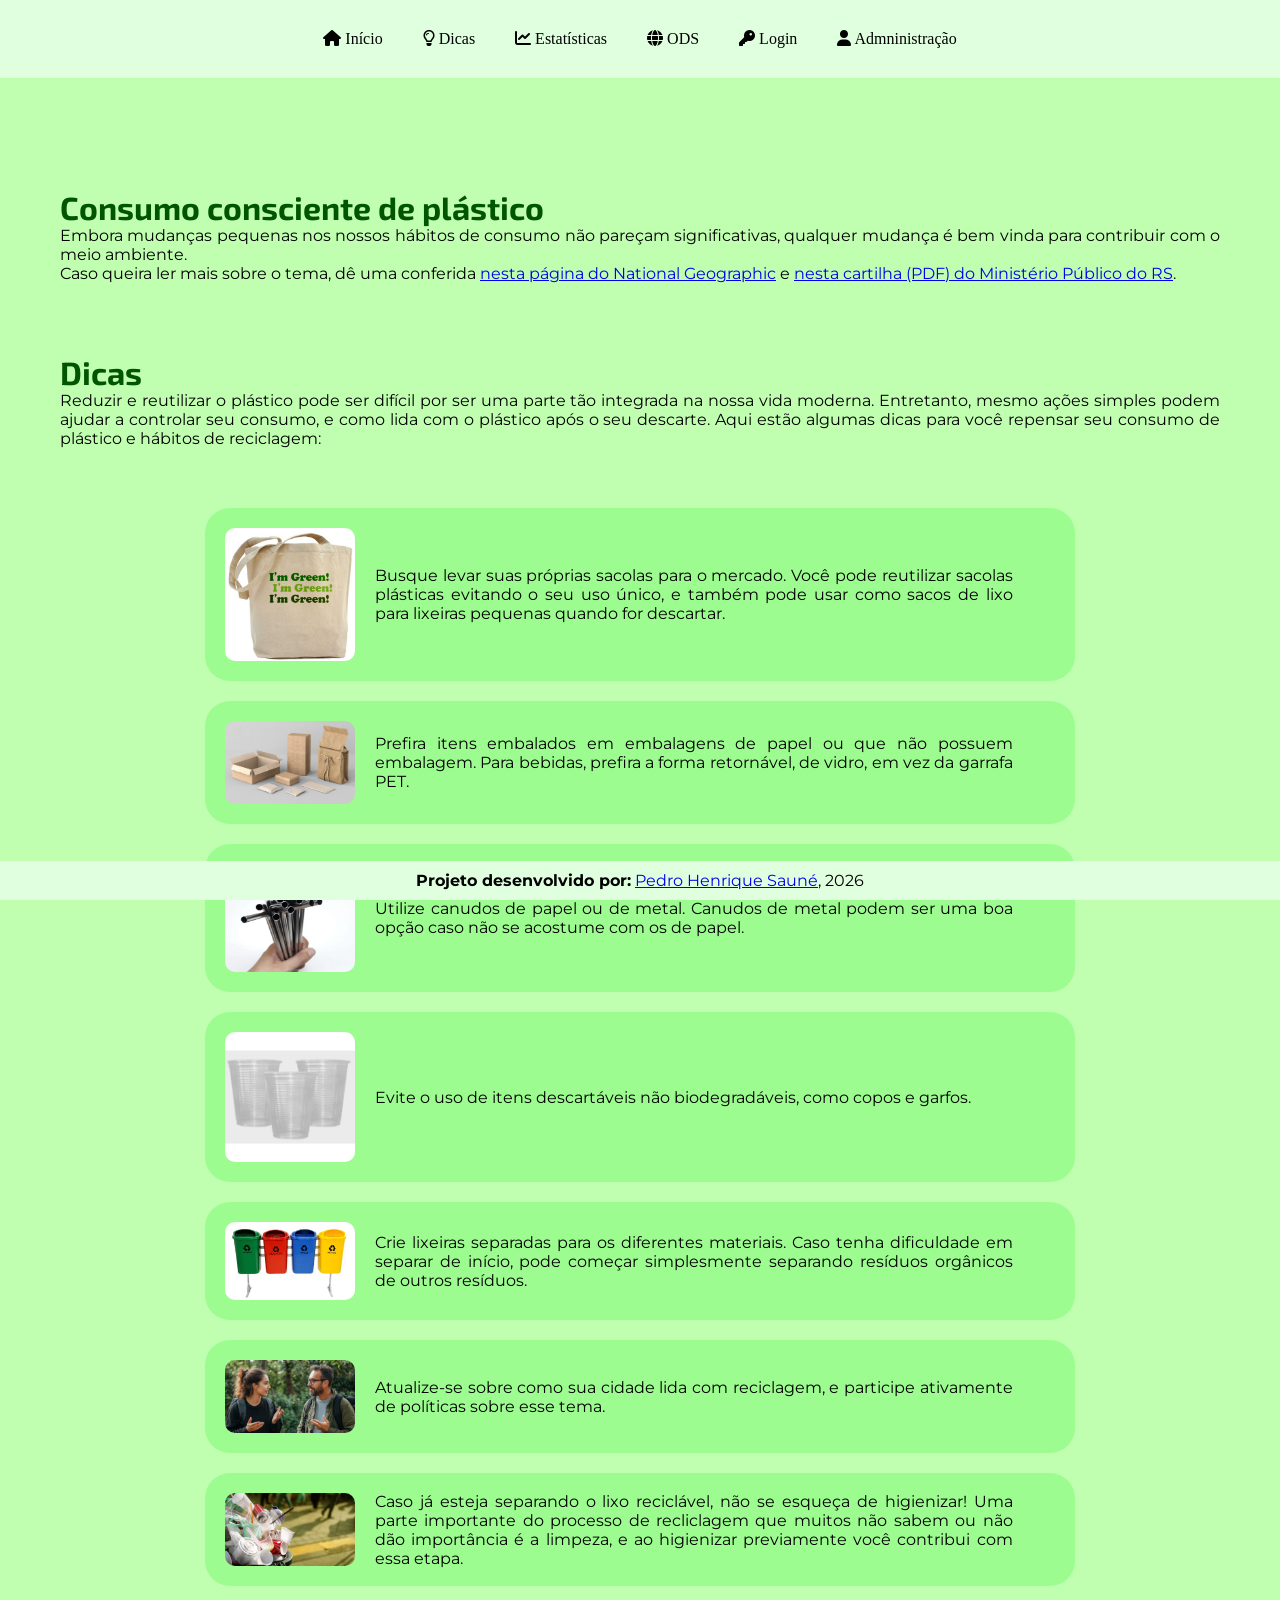
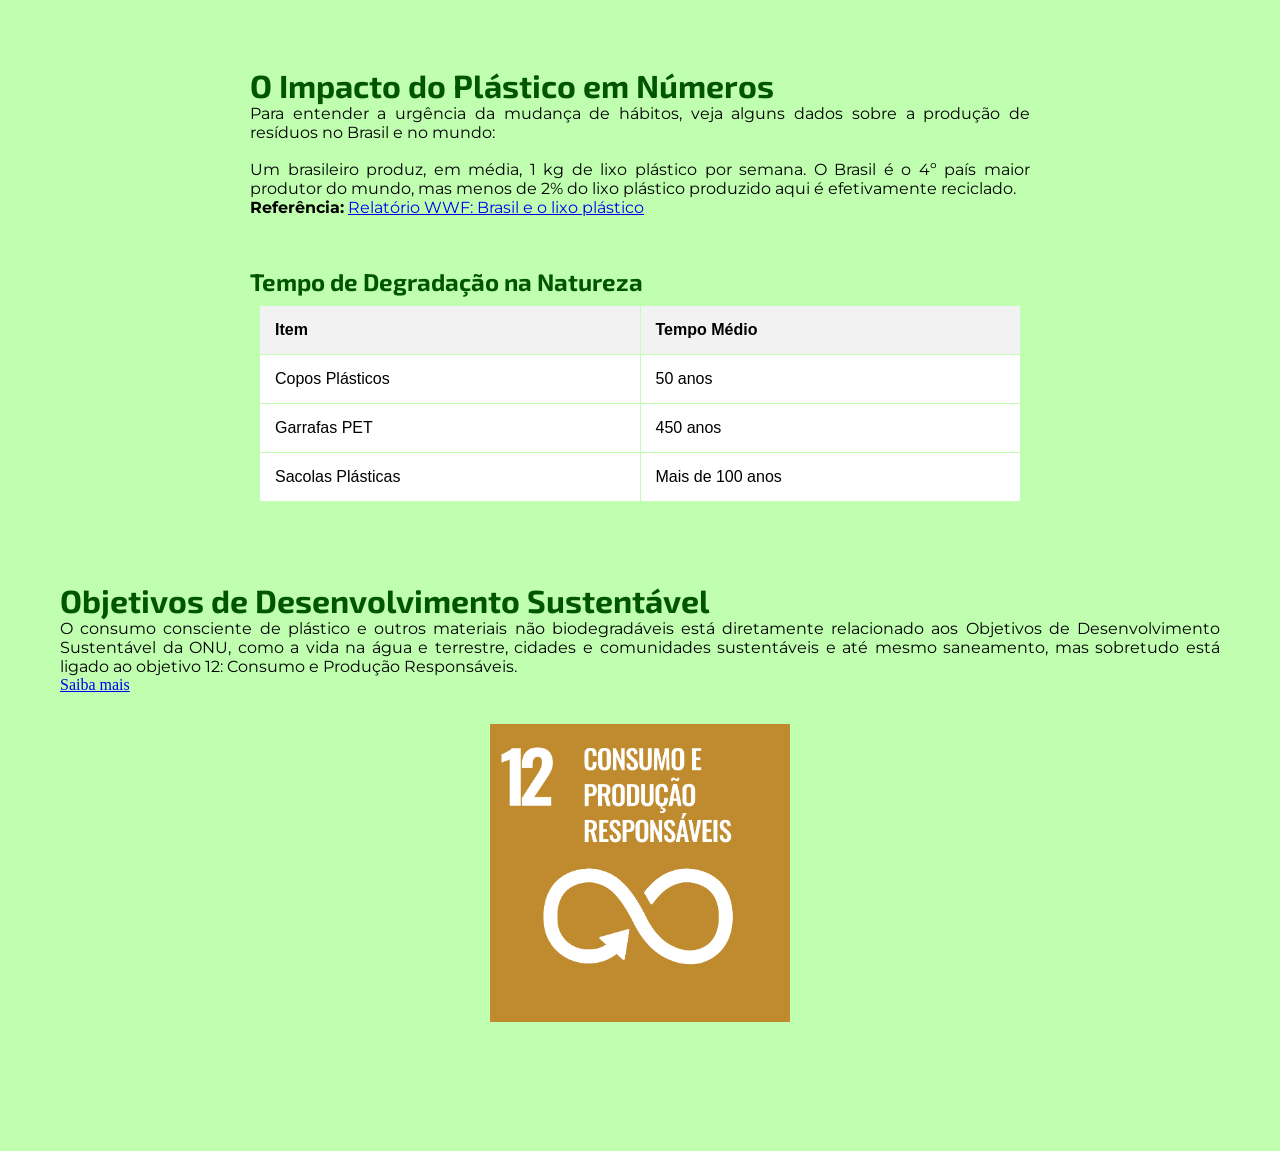
<file: index.html>
<!doctype html>
<html lang="pt-br">
    <head>
        <meta charset="UTF-8" />
        <meta name="viewport" content="width=device-width, initial-scale=1.0" />
        <title>Consumo consciente de plástico</title>
        <link rel="stylesheet" href="style.css" />
        <link
            href="https://fonts.googleapis.com/css2?family=Montserrat:wght@400;700"
            rel="stylesheet"
        />
        <link
            href="https://fonts.googleapis.com/css2?family=Exo+2:wght@400;700"
            rel="stylesheet"
        />
        <link
            rel="stylesheet"
            href="https://cdnjs.cloudflare.com/ajax/libs/font-awesome/6.0.0/css/all.min.css"
        />
    </head>
    <body>
        <header>
            <nav>
                <a href="#inicio"><i class="fa-solid fa-house"></i> Início</a>
                <a href="#dicas"
                    ><i class="fa-regular fa-lightbulb"></i> Dicas</a
                >
                <a href="#estatisticas"
                    ><i class="fa-solid fa-chart-line"></i> Estatísticas</a
                >
                <a href="#ods"><i class="fa-solid fa-globe"></i> ODS</a>
                <a href="login.html"><i class="fa-solid fa-key"></i> Login</a>
                <a href="adm.html"
                    ><i class="fa-solid fa-user"></i> Admninistração</a
                >
            </nav>
        </header>

        <main>
            <div id="inicio">
                <h1>Consumo consciente de plástico</h1>
                <p>
                    Embora mudanças pequenas nos nossos hábitos de consumo não
                    pareçam significativas, qualquer mudança é bem vinda para
                    contribuir com o meio ambiente.
                </p>
                <p>
                    Caso queira ler mais sobre o tema, dê uma conferida
                    <a
                        href="https://www.nationalgeographicbrasil.com/meio-ambiente/2022/07/como-viver-com-menos-plastico-dicas-de-especialistas-para-diminuir-o-consumo"
                        >nesta página do National Geographic</a
                    >
                    e
                    <a
                        href="https://www.mprs.mp.br/media/areas/ressanear/arquivos/modelos/sacolas_plasticas_cartilhas_para_gestores/volume_3.pdf"
                        >nesta cartilha (PDF) do Ministério Público do RS</a
                    >.
                </p>
            </div>

            <div id="dicas">
                <h1>Dicas</h1>
                <p>
                    Reduzir e reutilizar o plástico pode ser difícil por ser uma
                    parte tão integrada na nossa vida moderna. Entretanto, mesmo
                    ações simples podem ajudar a controlar seu consumo, e como
                    lida com o plástico após o seu descarte. Aqui estão algumas
                    dicas para você repensar seu consumo de plástico e hábitos
                    de reciclagem:
                </p>
                <ul>
                    <li>
                        <div class="container-img">
                            <img
                                src="imagens/ecobag.jpg"
                                alt="Sacola de pano"
                                class="img-lista"
                            />
                        </div>
                        <p>
                            Busque levar suas próprias sacolas para o mercado.
                            Você pode reutilizar sacolas plásticas evitando o
                            seu uso único, e também pode usar como sacos de lixo
                            para lixeiras pequenas quando for descartar.
                        </p>
                    </li>
                    <li>
                        <div class="container-img">
                            <img
                                src="imagens/embalagens_papel.jpg"
                                alt="Embalagem de papel"
                                class="img-lista"
                            />
                        </div>
                        <p>
                            Prefira itens embalados em embalagens de papel ou
                            que não possuem embalagem. Para bebidas, prefira a
                            forma retornável, de vidro, em vez da garrafa PET.
                        </p>
                    </li>
                    <li>
                        <div class="container-img">
                            <img
                                src="imagens/canudo.jpg"
                                alt="Canudo de metal"
                                class="img-lista"
                            />
                        </div>
                        <p>
                            Utilize canudos de papel ou de metal. Canudos de
                            metal podem ser uma boa opção caso não se acostume
                            com os de papel.
                        </p>
                    </li>
                    <li>
                        <div class="container-img">
                            <img
                                src="imagens/copo.jpg"
                                alt="Copo descartável"
                                class="img-lista"
                            />
                        </div>
                        <p>
                            Evite o uso de itens descartáveis não
                            biodegradáveis, como copos e garfos.
                        </p>
                    </li>
                    <li>
                        <div class="container-img">
                            <img
                                src="imagens/lixeiras.jpg"
                                alt="Lixeiras"
                                class="img-lista"
                            />
                        </div>
                        <p>
                            Crie lixeiras separadas para os diferentes
                            materiais. Caso tenha dificuldade em separar de
                            início, pode começar simplesmente separando resíduos
                            orgânicos de outros resíduos.
                        </p>
                    </li>
                    <li>
                        <div class="container-img">
                            <img
                                src="imagens/pessoas_falando.jpg"
                                alt="Pessoas falando"
                                class="img-lista"
                            />
                        </div>
                        <p>
                            Atualize-se sobre como sua cidade lida com
                            reciclagem, e participe ativamente de políticas
                            sobre esse tema.
                        </p>
                    </li>
                    <li>
                        <div class="container-img">
                            <img
                                src="imagens/lixo.jpg"
                                alt="Lixo"
                                class="img-lista"
                            />
                        </div>
                        <p>
                            Caso já esteja separando o lixo reciclável, não se
                            esqueça de higienizar! Uma parte importante do
                            processo de recliclagem que muitos não sabem ou não
                            dão importância é a limpeza, e ao higienizar
                            previamente você contribui com essa etapa.
                        </p>
                    </li>
                </ul>
            </div>
            <div id="estatisticas">
                <h1>O Impacto do Plástico em Números</h1>

                <p>
                    Para entender a urgência da mudança de hábitos, veja alguns
                    dados sobre a produção de resíduos no Brasil e no mundo:
                </p>

                <br />

                <p>
                    Um brasileiro produz, em média, 1 kg de lixo plástico por
                    semana. O Brasil é o 4º país maior produtor do mundo, mas
                    menos de 2% do lixo plástico produzido aqui é efetivamente
                    reciclado.
                </p>
                <p>
                    <strong>Referência:</strong>
                    <a
                        href="https://www.wwf.org.br/?70222/Brasil-e-o-4-maior-produtor-de-lixo-plastico-do-mundo-e-precisa-sair-do-atoleiro"
                    >
                        Relatório WWF: Brasil e o lixo plástico
                    </a>
                </p>

                <h2>Tempo de Degradação na Natureza</h2>
                <div class="grid-container">
                    <div class="grid-header">Item</div>
                    <div class="grid-header">Tempo Médio</div>

                    <div class="grid-item">Copos Plásticos</div>
                    <div class="grid-item">50 anos</div>

                    <div class="grid-item">Garrafas PET</div>
                    <div class="grid-item">450 anos</div>

                    <div class="grid-item">Sacolas Plásticas</div>
                    <div class="grid-item">Mais de 100 anos</div>
                </div>
            </div>

            <div id="ods">
                <h1>Objetivos de Desenvolvimento Sustentável</h1>
                <p>
                    O consumo consciente de plástico e outros materiais não
                    biodegradáveis está diretamente relacionado aos Objetivos de
                    Desenvolvimento Sustentável da ONU, como a vida na água e
                    terrestre, cidades e comunidades sustentáveis e até mesmo
                    saneamento, mas sobretudo está ligado ao objetivo 12:
                    Consumo e Produção Responsáveis.
                </p>
                <a href="https://brasil.un.org/pt-br/sdgs/12/key-activities"
                    >Saiba mais</a
                >
                <div id="imagem-ods-div">
                    <img src="imagens/ods12.png" alt="ods12" width="300" />
                </div>
            </div>
        </main>
        <footer>
            <p>
                <strong>Projeto desenvolvido por:</strong>
                <a href="https://s4un3.github.io/">Pedro Henrique Sauné</a>,
                2026
            </p>
        </footer>
    </body>
</html>
</file>
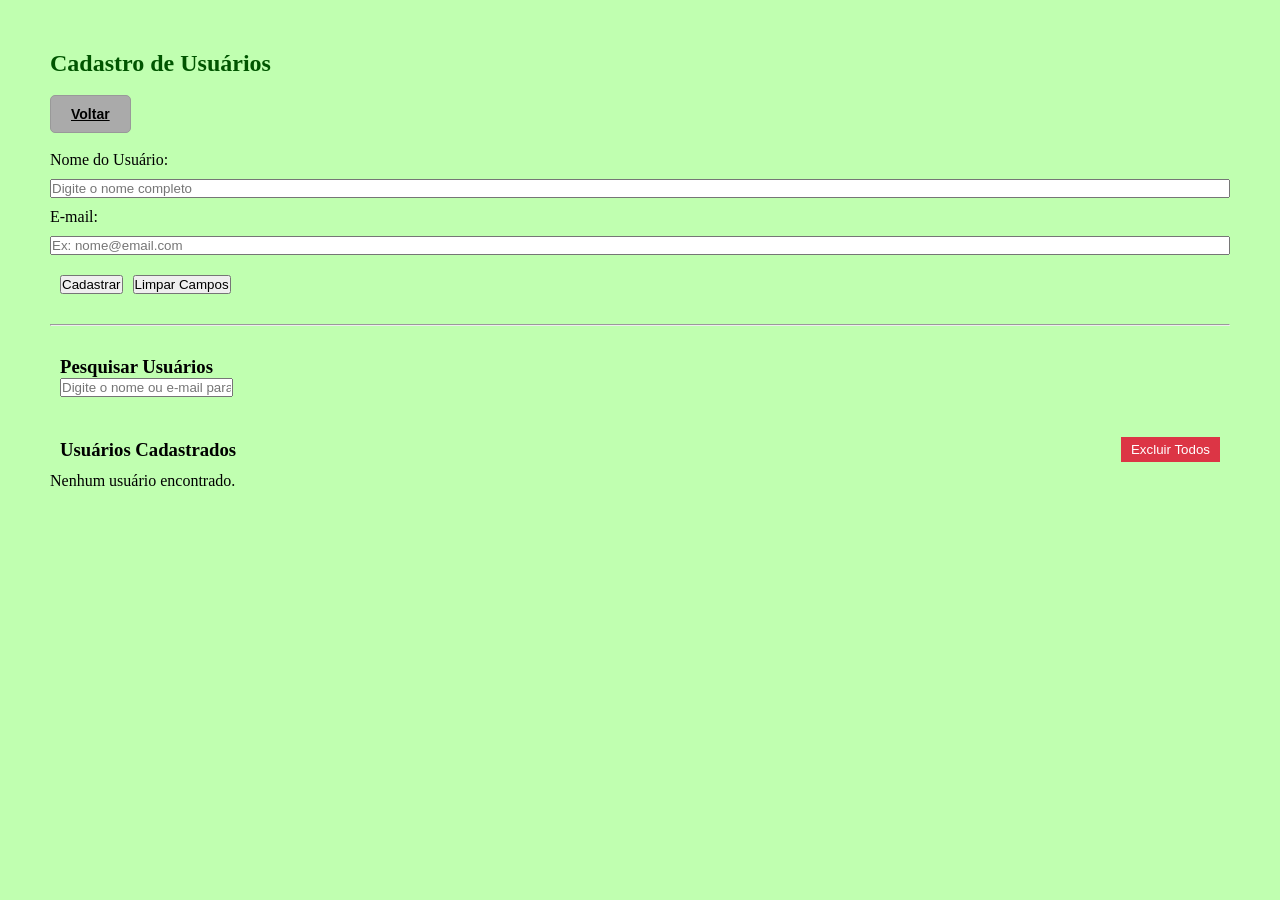
<file: adm.html>
<!doctype html>
<html lang="pt-BR">
    <head>
        <meta charset="UTF-8" />
        <title>Administração de usuários</title>
        <link rel="stylesheet" href="style.css" />
    </head>
    <body>
        <main>
            <h2>Cadastro de Usuários</h2>
            <br />
            <a href="index.html" class="botao">Voltar</a>
            <br />
            <br />
            <form id="formAdm">
                <label for="nome">Nome do Usuário:</label>
                <input
                    type="text"
                    id="nome"
                    required
                    placeholder="Digite o nome completo"
                />

                <label for="email">E-mail:</label>
                <input
                    type="email"
                    id="email"
                    required
                    placeholder="Ex: nome@email.com"
                />

                <div class="form-botoes">
                    <button type="submit" id="btnCadastrar">Cadastrar</button>
                    <button type="button" id="btnLimpar">Limpar Campos</button>
                </div>
            </form>

            <hr />

            <div class="pesquisa-container">
                <h3>Pesquisar Usuários</h3>
                <input
                    type="text"
                    id="inputPesquisa"
                    placeholder="Digite o nome ou e-mail para buscar..."
                />
            </div>

            <div class="lista-header">
                <h3>Usuários Cadastrados</h3>
                <button id="btnExcluirTudo">Excluir Todos</button>
            </div>

            <ul id="listaUsuarios"></ul>
        </main>

        <script src="adm.js"></script>
    </body>
</html>
</file>
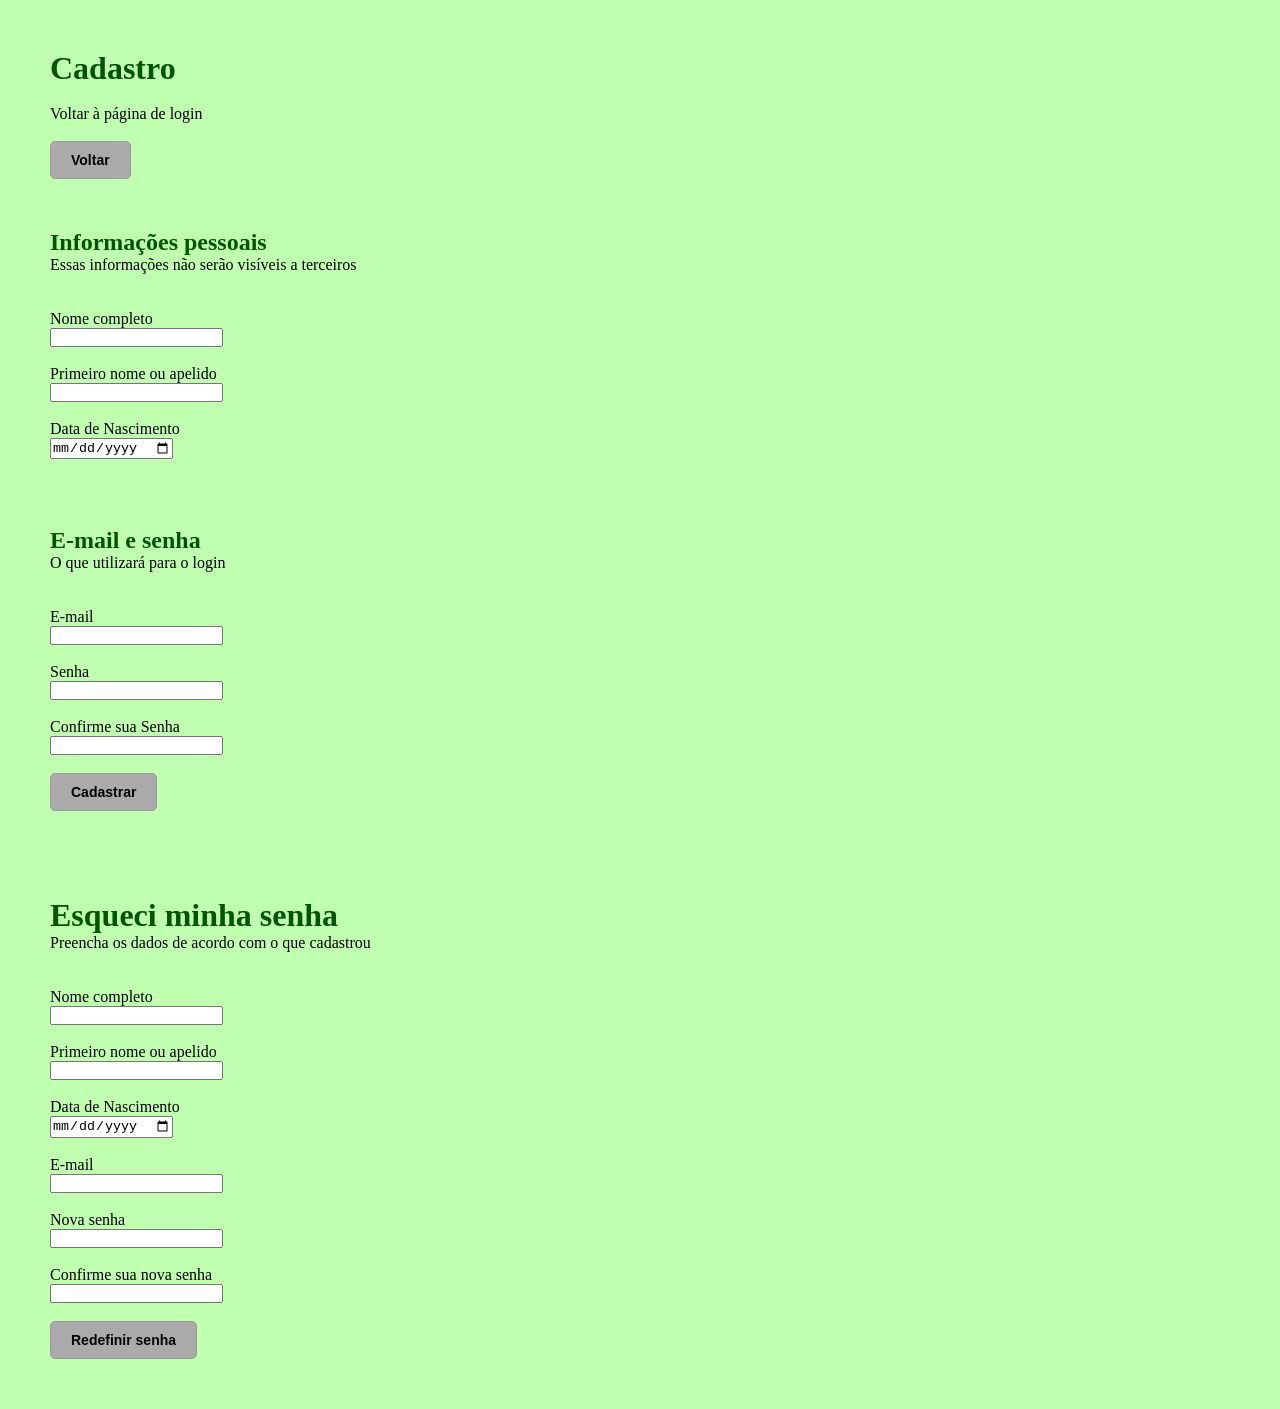
<file: cadastro.html>
<!doctype html>
<html lang="pt-br">
    <head>
        <meta charset="UTF-8">

        <title>Cadastro</title>

        <link rel="stylesheet" href="style.css">
    </head>

    <body id="cadastro">
        <div class="form-container">
            <h1>Cadastro</h1>
            <br>
            <p>Voltar à página de login</p>
            <br>
            <a href="login.html" class="botao">Voltar</a>
            <br>
            <form>
                <h2>Informações pessoais</h2>
                <p>Essas informações não serão visíveis a terceiros</p>
                <br>
                <br>
                <label>Nome completo</label>
                <br>
                <input type="text" required>
                <br>
                <br>
                <label>Primeiro nome ou apelido</label>
                <br>
                <input type="text" required>
                <br>
                <br>
                <label>Data de Nascimento</label>
                <br>
                <input type="date" required>
                <br>
                <br>
                <h2>E-mail e senha</h2>
                <p>O que utilizará para o login</p>
                <br>
                <br>
                <label>E-mail</label>
                <br>
                <input type="email" required>
                <br>
                <br>
                <label>Senha</label>
                <br>
                <input type="password" required>
                <br>
                <br>
                <label>Confirme sua Senha</label>
                <br>
                <input type="password" required>
                <br>
                <br>
                <button type="submit" class="botao">Cadastrar</button>
            </form>
            <br>
            <br>
            <form>
                <h1>Esqueci minha senha</h1>
                <p>Preencha os dados de acordo com o que cadastrou</p>

                <br>
                <br>
                <label>Nome completo</label>
                <br>
                <input type="text" required>
                <br>
                <br>
                <label>Primeiro nome ou apelido</label>
                <br>
                <input type="text" required>
                <br>
                <br>
                <label>Data de Nascimento</label>
                <br>
                <input type="date" required>
                <br>
                <br>
                <label>E-mail</label>
                <br>
                <input type="email" required>
                <br>
                <br>
                <label>Nova senha</label>
                <br>
                <input type="password" required>
                <br>
                <br>
                <label>Confirme sua nova senha</label>
                <br>
                <input type="password" required>
                <br>
                <br>
                <button type="submit" class="botao">Redefinir senha</button>
            </form>
        </div>
    </body>
</html>
</file>
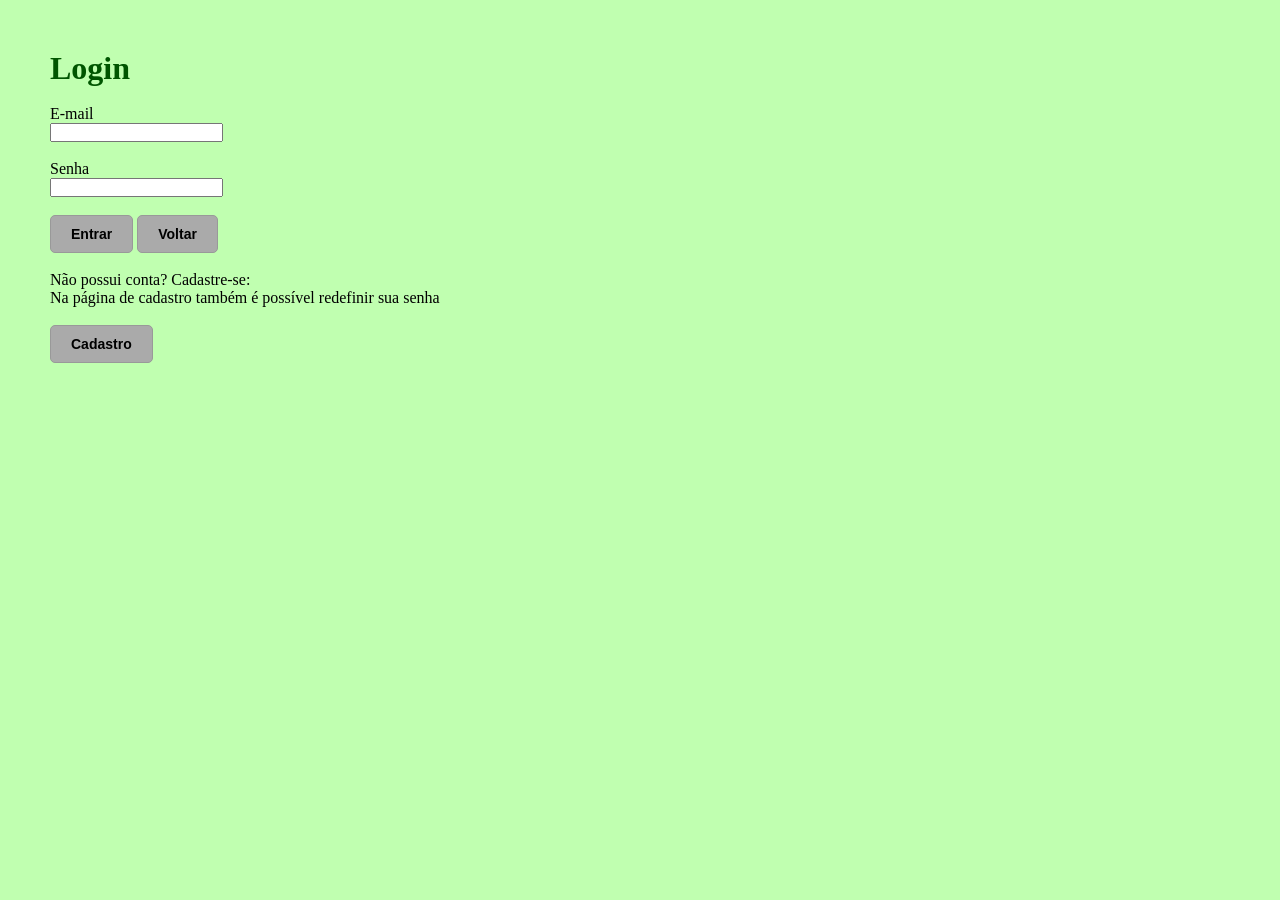
<file: login.html>
<!doctype html>
<html lang="pt-br">
    <head>
        <meta charset="UTF-8" >

        <title>Login</title>

        <link rel="stylesheet" href="style.css" >
    </head>

    <body id="login">
        <div class="form-container">
            <h1>Login</h1>

            <form>
                <br >
                <label>E-mail</label>
                <br >
                <input type="email" required >

                <br >
                <br >

                <label>Senha</label>
                <br >
                <input type="password" required >
                <br >
                <br >
                <button type="submit" class="botao">Entrar</button>
                <a href="index.html" class="botao">Voltar</a>

                <br >
                <br >
                <p>Não possui conta? Cadastre-se:</p>
                <p>
                    Na página de cadastro também é possível redefinir sua senha
                </p>
                <br >
                <a href="cadastro.html" class="botao">Cadastro</a>
            </form>
        </div>
    </body>
</html>
</file>
<file: style.css>
html {
    scroll-behavior: smooth;
}

* {
    margin: 0;
    padding: 0;
    box-sizing: border-box;
}

header a,
#cadastro a,
#login a {
    text-decoration: none;
    color: inherit;
}

body {
    background-color: #c0ffb0;
}

main {
    margin: 50px;
}

main div {
    padding: 10px;
}

header {
    background-color: #dfffdf;
    position: sticky;
    top: 0;
}

header nav {
    display: flex;
    justify-content: center;
    padding: 10px;
}

header nav a {
    padding: 20px;
}

h1,
h2 {
    margin-top: 50px;
    font-family: "Exo 2";
    color: #050;
}

#dicas ul {
    display: flex;
    align-items: center;
    flex-direction: column;
    margin-top: 50px;
}

#dicas li {
    display: flex;
    align-items: center;
    gap: 10px;
    margin: 10px;
    width: 75%;
    padding: 10px;
    background-color: #00f00030; /* semitransparente por conta do canal alfa */
    border-radius: 25px;
}

#dicas li p {
    width: 75%;
}

p {
    text-align: justify;
    font-family: "Montserrat";
}

.container-img {
    width: 150px;
    display: flex;
    justify-content: center;
    align-items: center;
    flex-shrink: 0;
}

.img-lista {
    max-width: 100%;
    height: auto;
    object-fit: contain;
    border-radius: 10px;
}

#imagem-ods-div {
    display: flex;
    justify-content: center;
    margin: 20px;
}

#login {
    margin: 50px;
}

#cadastro {
    margin: 50px;
}

.botao {
    display: inline-block;
    padding: 10px 20px;
    background-color: #aaa;
    color: #000;
    border-radius: 5px;
    font-size: 14px;
    font-family: sans-serif;
    border: 1px solid #999;
    transition: background 0.1s;
    font-weight: bold;
}

.botao:hover {
    background-color: #bbb;
    color: #000;
}

#estatisticas {
    font-family: sans-serif;
    max-width: 800px;
    margin: auto;
}

.grid-container {
    display: grid;
    grid-template-columns: 1fr 1fr;
    gap: 1px;
    overflow: hidden;
}

.grid-header {
    background-color: #f2f2f2;
    font-weight: bold;
    padding: 15px;
}

.grid-item {
    background-color: #fff;
    padding: 15px;
}

footer {
    display: flex;
    justify-content: center;
    position: sticky;
    bottom: 0;
    background-color: #dfffdf;
    padding: 10px;
}

#formAdm {
    display: flex;
    flex-direction: column;
    gap: 10px;
    margin-bottom: 20px;
}

.form-botoes {
    display: flex;
    gap: 10px;
}

.pesquisa-container {
    margin: 20px 0;
}

.lista-header {
    display: flex;
    justify-content: space-between;
    align-items: center;
}

#btnExcluirTudo {
    background-color: #dc3545;
    color: white;
    border: none;
    padding: 5px 10px;
    cursor: pointer;
}

#listaUsuarios {
    list-style: none;
    padding: 0;
}

.usuario-item {
    border: 1px solid #ccc;
    padding: 10px;
    margin-bottom: 5px;
    display: flex;
    justify-content: space-between;
    align-items: center;
}

.btn-excluir {
    background-color: #ff4d4d;
    color: white;
    border: none;
    padding: 3px 8px;
    cursor: pointer;
}

.btn-excluir:hover {
    background-color: #e60000;
}
</file>
